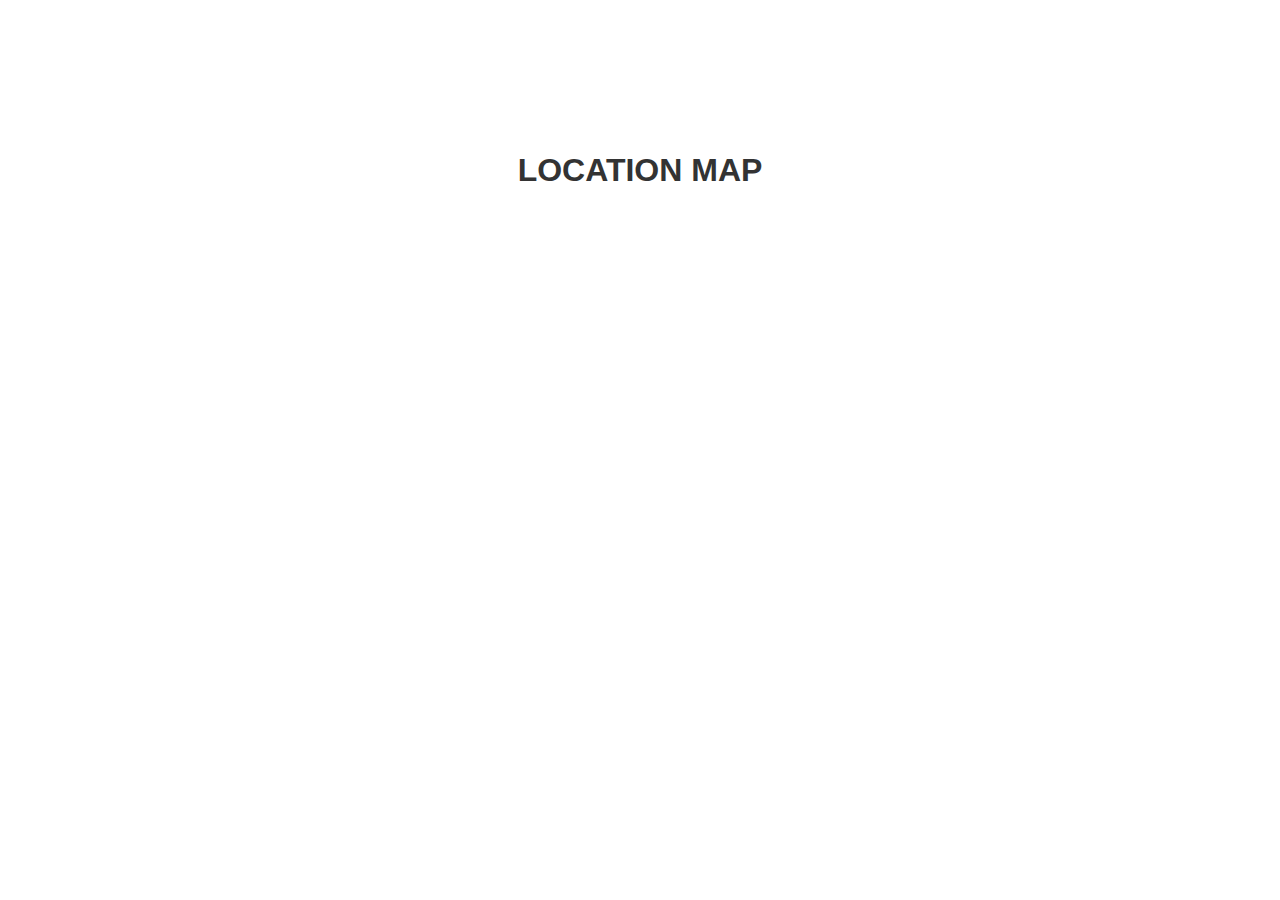
<file: women and children/location.html>
<!DOCTYPE html>
<html>
    <head>
        <meta name="viewport" content="width=device-width, initial-scale=1.0">
        <title> google map </title>
        <link rel="stylesheet" href="style1.css">

    </head>
    <body>
        <div class="container">
            <h1> LOCATION MAP </h1>
            <iframe src="https://www.google.com/maps/embed?pb=!1m18!1m12!1m3!1d497699.84341928427!2d77.00692612068342!3d12.953924783827146!2m3!1f0!2f0!3f0!3m2!1i1024!2i768!4f13.1!3m3!1m2!1s0x3bae1670c9b44e6d%3A0xf8dfc3e8517e4fe0!2sBengaluru%2C%20Karnataka!5e0!3m2!1sen!2sin!4v1708182891675!5m2!1sen!2sin" width="600" height="450" style="border:0;" allowfullscreen="" loading="lazy" referrerpolicy="no-referrer-when-downgrade"></iframe>
        </div>
    </body>
</html>
</file>
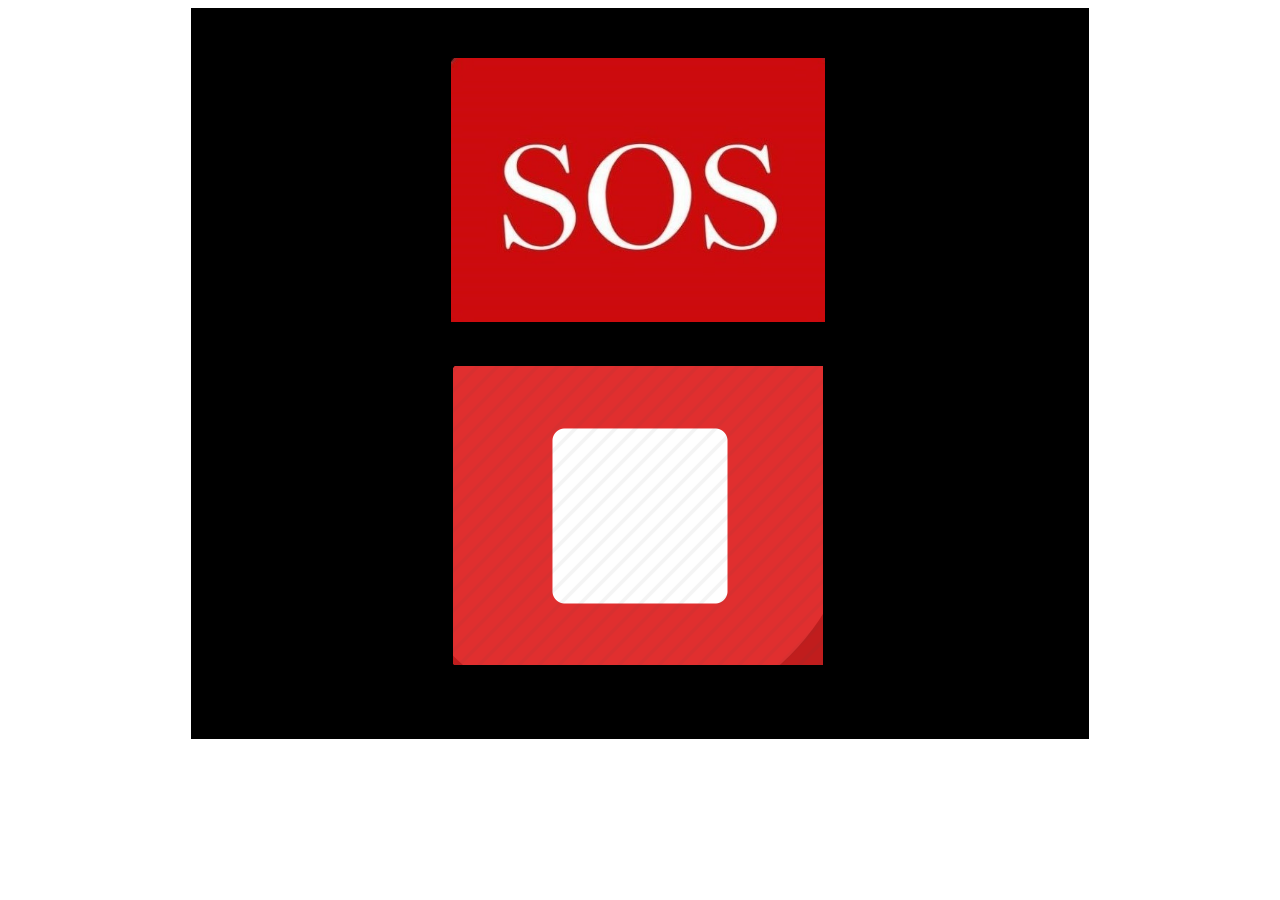
<file: women and children/sos.html>
<!DOCTYPE html>
<head>
    <title>Women Safety</title>
    <link rel="stylesheet" type="text/css" href="style2.css" title="style"></head>
<body>
<script>
    function play(){
         var audio = document.getElementById("audio");
         audio.play();
         }
  
  function pause(){
         var audio = document.getElementById("audio");
         audio.pause();
         }
  
     </script>
  
  <audio id="audio" src="images\siren.mp3" ></audio>
  
  
    <div id="site_content">
        <div class="zoomimage">
                <img src="sos.jpeg" onclick="play()" width="auto" height="auto" padding="10px"  style="margin:20px 20px 20px 20px; max-width:47%; max-height: 47%;">
          <img src="images\stop.png" onclick="pause()" width="auto" height="auto" padding="10px"  style="margin:20px 20px 20px 20px">
         
      </div>
      </div>
    </body> 
      </html>
</file>
<file: women and children/style1.css>
*{
    margin: 0;
    padding:0;
    box-sizing: border-box;
    font-family: 'Poppins' ,sans-serif;
}

.container{
    width: 100%;
    height: 100vh;
    display: flex;
    align-items: center;
    justify-content: center;
    flex-direction: column;
}
h1{
    color: #333;
    margin-bottom: 60px;
}
iframe{
    width: 80%;
    height: 500px;
    filter: invert(100%);
}
</file>
<file: women and children/style2.css>
.zoomimage {
    width: auto;
    height: auto;
    overflow: hidden;
    text-align: center;
    padding: 30px;
  }
  
  #site_content {
    width: 854px;
    overflow: hidden;
    margin: 0 auto 0 auto;
    padding: 0 24px 20px 20px;
    background: #000;
  }
</file>
